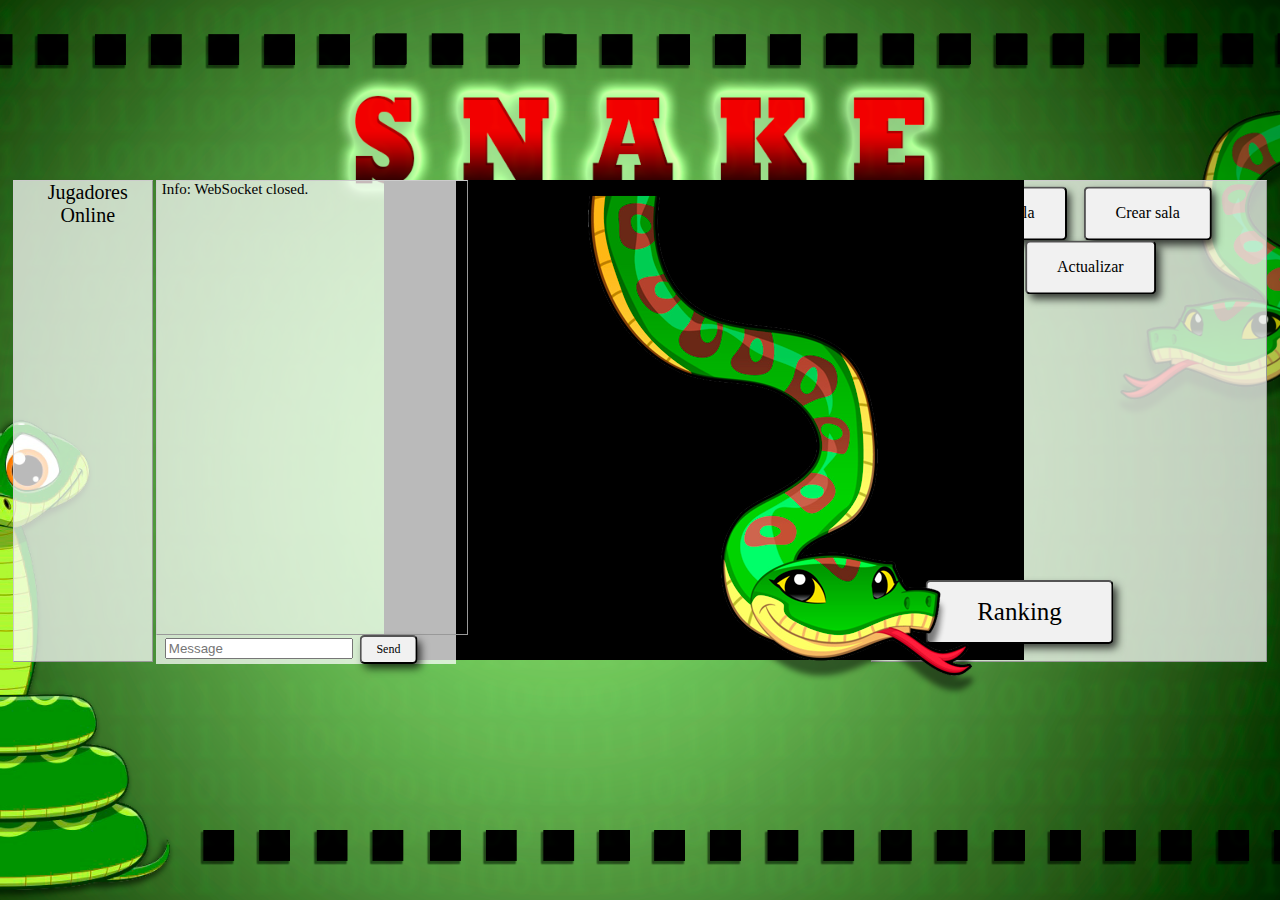
<file: target/classes/static/index.html>
<!DOCTYPE html>
<html>
<head>
<meta http-equiv="Content-Type" content="text/html; charset=utf-8" />
<script src="http://ajax.googleapis.com/ajax/libs/jquery/2.0.0/jquery.min.js"></script>
<title>Multiplayer Snake</title>
<link rel="stylesheet" href="style.css"></link>
</head>
<body style="text-align: center">

	<fieldset id = "selector" style="display:none"> </fieldset>
        
	<div id="partidas-container" style="align-items: center">
			
		<button id = "buscar-btn">Buscar sala</button>
		<button id = "crear-btn">Crear sala</button>
		<button id = "actualizar-btn">Actualizar</button>
                
		<div id="partidas" style="margin-top:50 px"></div>
		
	</div>
        
	<div style="float: left" >
            
		<!--<div onclick="cancelar()" > <img src="cancel.png"></div>-->
		<canvas id="playground" width="640" height="480"></canvas>
		<div id="salaActual" style="display:block;position:absolute"></div>
		<div id="serpiente" ><img src="serpiente.png"></div>
		<div id="botonesRanking"><button id="ranking">Ranking</button></div>
		<div id="muro" style="display: none">Ranking</div>
		<div id="cancelar" style="display:none; position:absolute;z-Index:100"></div>
	</div>
        <div id="lista">Jugadores Online</div>
	<div id="console-container">
		
		<div id="console"></div>
			
		<input type="text" name="message" id="message" placeholder="Message" maxlength="80" style="width: 60%" />
		<button id="send-btn">Send</button>
	</div>
        
       
    	
	<script src="app.js"></script>

</body>
</html>
</file>
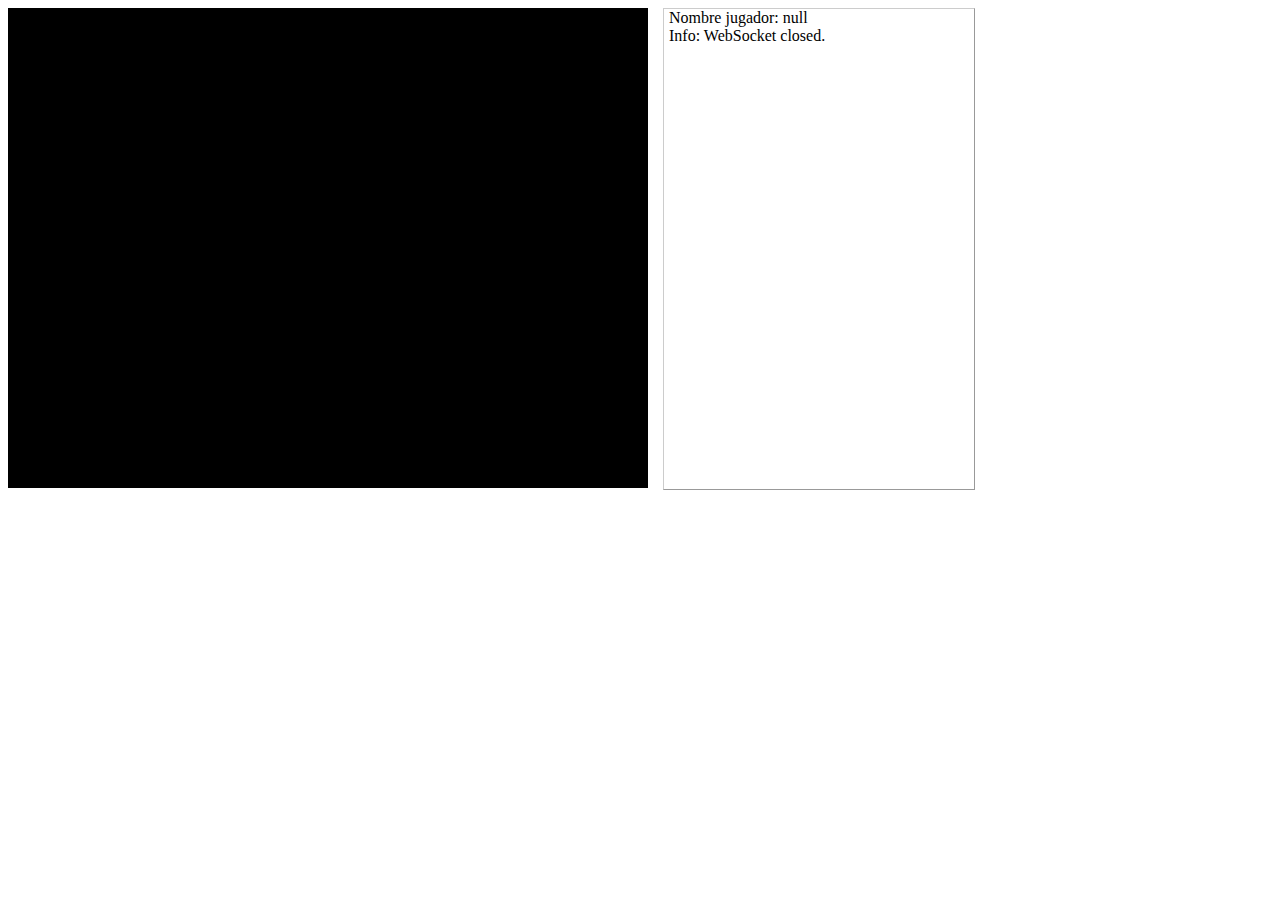
<file: Snake/target/classes/static/index.html>
<!DOCTYPE html>
<html>
<head>
<meta http-equiv="Content-Type" content="text/html; charset=utf-8" />
<title>Multiplayer Snake</title>
<link rel="stylesheet" href="style.css"></link>
</head>
<body>
	<div style="float: left">
		<canvas id="playground" width="640" height="480"></canvas>
	</div>
	<div id="console-container">
		<div id="console"></div>
	</div>
	<script src="app.js"></script>

</body>
</html>
</file>
<file: target/classes/static/style.css>
#playground {
    width: 640px;
    height: 480px;
    background-color: #000;
    position: static;
    display: inline-block;
    position: absolute;
    left: 30%;
    top: 20%;
    z-index:-1;
}
#muro{
    display:inline-block;
    transform:translate(600px,140px);
    font-family:Tw Cen MT black;
    font-size:30px;
    position: absolute;
    border: 1px solid #CCCCCC;
    border-right-color: #999999;
    border-bottom-color: #999999;
    background-color:#ffffffba;
    height: 480px;
    width: 570px;
    position: static;
    z-index: 100;

}
#cancelarEspera{
    -webkit-box-shadow: 4px 5px 9px -1px rgba(0,0,0,0.75);
    background-color: #f1f1f1;
    font-size: 25px;
    padding: 10px 30px;
    font-family:Tw Cen MT black;
    cursor: pointer;
    border-radius: 5px;
    text-align: center;
     

   
}
#cancelarEspera:hover {
    background: linear-gradient(to right, rgb(169, 3, 3) 0%, rgba(143,2,34,1) 44%, rgb(22, 1, 5) 100%);
    color: white;

}

#cancelar{
    
    top:25%;
    left:-25%;
    font-family:Tw Cen MT black;
    font-size:30px;
    
    border: 1px solid #CCCCCC;
    border-right-color: #999999;
    border-bottom-color: #999999;
    background-color:#ffffffba;
    height: 90px;
    width: 300px;
    
    z-index: 100;
    transform:translate(1200px,110px);
    font-size: 20px;
    font-family:Tw Cen MT black;


}

#salirRanking{
    -webkit-box-shadow: 4px 5px 9px -1px rgba(0,0,0,0.75);
    transform: translate(400%, 1350%);
    display:inline-block;
    background-color: #f1f1f1;
    color: black;
    font-size: 25px;
    padding: 10px 30px;
    font-family:Tw Cen MT black;
    cursor: pointer;
    border-radius: 5px;
    text-align: center;

}
#salirRanking:hover {
    background: linear-gradient(to right, rgb(169, 3, 3) 0%, rgba(143,2,34,1) 44%, rgb(22, 1, 5) 100%);
    color: white;

}
#actualizar-btn{
    -webkit-box-shadow: 4px 5px 9px -1px rgba(0,0,0,0.75);
    transform: translate(20%, 10%);
    -ms-transform: translate(-50%, -50%);
    background-color: #f1f1f1;
    color: black;
    font-size: 16px;
    padding: 16px 30px;
    font-family:Tw Cen MT;
    cursor: pointer;
    border-radius: 5px;
    text-align: center;
}
#serpiente{

    position:relative;
    transform: translate(145%, 37%);
    z-index:100;
    display:block;
    

}

#actualizar-btn:hover {
    background: linear-gradient(to right, rgb(169, 3, 3) 0%, rgba(143,2,34,1) 44%, rgb(22, 1, 5) 100%);        
    color: white;

}
#crear-btn{
    -webkit-box-shadow: 4px 5px 9px -1px rgba(0,0,0,0.75);
    transform: translate(10%, 10%);
    -ms-transform: translate(-50%, -50%);
    background-color: #f1f1f1;
    color: black;
    font-size: 16px;
    padding: 16px 30px;
    font-family:Tw Cen MT;
    cursor: pointer;
    border-radius: 5px;
    text-align: center;

}
#crear-btn:hover {
    background: linear-gradient(to right, rgb(169, 3, 3) 0%, rgba(143,2,34,1) 44%, rgb(22, 1, 5) 100%);
    color: white;

}

#ranking{
    -webkit-box-shadow: 4px 5px 9px -1px rgba(0,0,0,0.75);
    transform: translate(430%, 100%);
    font-family:Tw Cen MT black;
    font-size:24px;
    background-color: #f1f1f1;
    color: black;
    font-size: 25px;
    padding: 16px 50px;
    font-family:Tw Cen MT black;
    cursor: pointer;
    border-radius: 5px;
    text-align: center;
    display:inline-block;

}
#ranking:hover {
    background: linear-gradient(to right, rgb(169, 3, 3) 0%, rgba(143,2,34,1) 44%, rgb(22, 1, 5) 100%);
    color: white;

}
#buscar-btn{
    -webkit-box-shadow: 4px 5px 9px -1px rgba(0,0,0,0.75);
    transform: translate(0%, 10%);
    -ms-transform: translate(-50%, -50%);
    background-color: #f1f1f1;
    color: black;
    font-size: 16px;
    padding: 16px 30px;

    cursor: pointer;
    border-radius: 5px;
    text-align: center;
    font-family:Tw Cen MT;
}

#buscar-btn:hover{
    background: linear-gradient(to right, rgb(169, 3, 3) 0%, rgba(143,2,34,1) 44%, rgb(22, 1, 5) 100%);
    color: white;

}
#message{
    left:3%;
    position:relative;
}
#send-btn{

    -webkit-box-shadow: 4px 5px 9px -1px rgba(0,0,0,0.75);
    transform: translate(20%, 0%);
    -ms-transform: translate(-50%, -50%);
    background-color: #f1f1f1;
    color: black;
    font-size: 12px;
    padding: 5px 15px;
    font-family:Tw Cen MT;
    cursor: pointer;
    border-radius: 5px;
    text-align: center;

}

#send-btn:hover{
    background: linear-gradient(to right, rgb(169, 3, 3) 0%, rgba(143,2,34,1) 44%, rgb(22, 1, 5) 100%);
    color: white;

}
#lista{
    display:inline-block;
    top:20%;
    left:1%;
    font-family:Tw Cen MT black;
    font-size:20px;
    position: absolute;
    border: 1px solid #CCCCCC;
    border-right-color: #999999;
    border-bottom-color: #999999;
    background-color:#ffffffba;
    height: 480px;
    overflow-y: scroll;
    padding-left: 10px;
    width: 10%;


}

#console-container {
    position: absolute;
    z-index: -1;
    text-align: justify;
    margin-left: 15px;
    width: 300px;
    display:inline-block;
    background-color:#ffffffba;
    top:20%;
    left:11%;
}

#selector{

    position:relative;
    background-color: rgb(255, 255, 255);
    border: 3px solid #050505;
    z-index: 100;
    width:50%;
    font-family:Tw Cen MT;

    transform:translate(0%,100%);

}
#f{
    -webkit-box-shadow: 4px 5px 9px -1px rgba(0,0,0,0.75);
    font-family:Tw Cen MT;
    transform: translate(0%, 0%);
    -ms-transform: translate(-50%, -50%);
    background-color: #f1f1f1;
    color: black;
    font-size: 12px;
    padding: 5px 15px;
    font-family:Tw Cen MT;
    cursor: pointer;
    border-radius: 5px;
    text-align: center;
}
#f:hover{
    background: linear-gradient(to right, rgb(169, 3, 3) 0%, rgba(143,2,34,1) 44%, rgb(22, 1, 5) 100%);
    color: white;

}

#d{
    -webkit-box-shadow: 4px 5px 9px -1px rgba(0,0,0,0.75);
    font-family:Tw Cen MT;
    transform: translate(0%, 0%);
    -ms-transform: translate(-50%, -50%);
    background-color: #f1f1f1;
    color: black;
    font-size: 12px;
    padding: 5px 15px;
    font-family:Tw Cen MT;
    cursor: pointer;
    border-radius: 5px;
    text-align: center;
}
#d:hover{
    background: linear-gradient(to right, rgb(169, 3, 3) 0%, rgba(143,2,34,1) 44%, rgb(22, 1, 5) 100%);
    color: white;

}
#m{
    -webkit-box-shadow: 4px 5px 9px -1px rgba(0,0,0,0.75);
    font-family:Tw Cen MT;
    transform: translate(0%, 0%);
    -ms-transform: translate(-50%, -50%);
    background-color: #f1f1f1;
    color: black;
    font-size: 12px;
    padding: 5px 15px;
    font-family:Tw Cen MT;
    cursor: pointer;
    border-radius: 5px;
    text-align: center;
}
#m:hover{
    background: linear-gradient(to right, rgb(169, 3, 3) 0%, rgba(143,2,34,1) 44%, rgb(22, 1, 5) 100%);
    color: white;

}

#salir{
    -webkit-box-shadow: 4px 5px 9px -1px rgba(0,0,0,0.75);
    font-family:Tw Cen MT;
    transform: translate(650%, 1700%);
    -ms-transform: translate(-50%, -50%);
    background-color: #f1f1f1;
    color: black;
    font-size: 15px;
    padding: 10px 30px;
    font-family:Tw Cen MT;
    cursor: pointer;
    border-radius: 5px;
    text-align: center;

}
#salir:hover{
    background: linear-gradient(to right, rgb(169, 3, 3) 0%, rgba(143,2,34,1) 44%, rgb(22, 1, 5) 100%);
    color: white;

}

#comenzar{
    -webkit-box-shadow: 4px 5px 9px -1px rgba(0,0,0,0.75);
    font-family:Tw Cen MT;
    transform: translate(370%, 1700%);
    -ms-transform: translate(-50%, -50%);
    background-color: #f1f1f1;
    color: black;
    font-size: 15px;
    padding: 10px 30px;
    font-family:Tw Cen MT;
    cursor: pointer;
    border-radius: 5px;
    text-align: center;

}
#comenzar:hover{
    background: linear-gradient(to right, rgb(169, 3, 3) 0%, rgba(143,2,34,1) 44%, rgb(22, 1, 5) 100%);
    color: white;

}

#console {
    border: 1px solid #CCCCCC;
    border-right-color: #999999;
    border-bottom-color: #999999;
    height: 453px;
    overflow-y: scroll;
    font-family:Tw Cen MT;
    font-size:15px;
    padding-left: 5px;
    padding-right: 5px;
    width: 100%;
}

#console p {
    padding: 0;
    margin: 0;
}

#partidas-container{

    display:inline-block;
    top:20%;
    right:1%;

    position: absolute;
    border: 1px solid #CCCCCC;
    border-right-color: #999999;
    border-bottom-color: #999999;
    background-color:#ffffffba;
    height: 480px;
    overflow-y: scroll;
    padding-right: 10px;
    width: 30%;
    z-index: -1;
}




#partidas div{

    margin-left: 10px;
    margin-right: 10px;
    margin-top: 5%;
    margin-bottom: 20 px;

}
body {
    
    background: url(fondo.png)no-repeat fixed center center #333;
    background-size: cover;
}
#partidas{
    position: relative;
    margin-left: 10px;
    margin-right: 10px;
    margin-top: 50 px;
    text-align:justify;
    font-size: 17px;
    font-family:Tw Cen MT;
    z-index: -1;
}
#unirse-btn{
    -webkit-box-shadow: 4px 5px 9px -1px rgba(0,0,0,0.75);
    transform: translate(10%, 0%);
    -ms-transform: translate(-50%, -50%);
    background-color: #f1f1f1;
    color: black;
    font-size: 16px;
    padding: 10px 20px;
    font-family:Tw Cen MT;
    cursor: pointer;
    border-radius: 5px;
    text-align: center;
}

#unirse-btn:hover{
    background: linear-gradient(to right, rgb(169, 3, 3) 0%, rgba(143,2,34,1) 44%, rgb(22, 1, 5) 100%);
    color: white;

}
</file>
<file: Snake/target/classes/static/style.css>
#playground {
	width: 640px;
	height: 480px;
	background-color: #000;
}

#console-container {
	float: left;
	margin-left: 15px;
	width: 300px;
}

#console {
	border: 1px solid #CCCCCC;
	border-right-color: #999999;
	border-bottom-color: #999999;
	height: 480px;
	overflow-y: scroll;
	padding-left: 5px;
	padding-right: 5px;
	width: 100%;
}

#console p {
	padding: 0;
	margin: 0;
}
</file>
